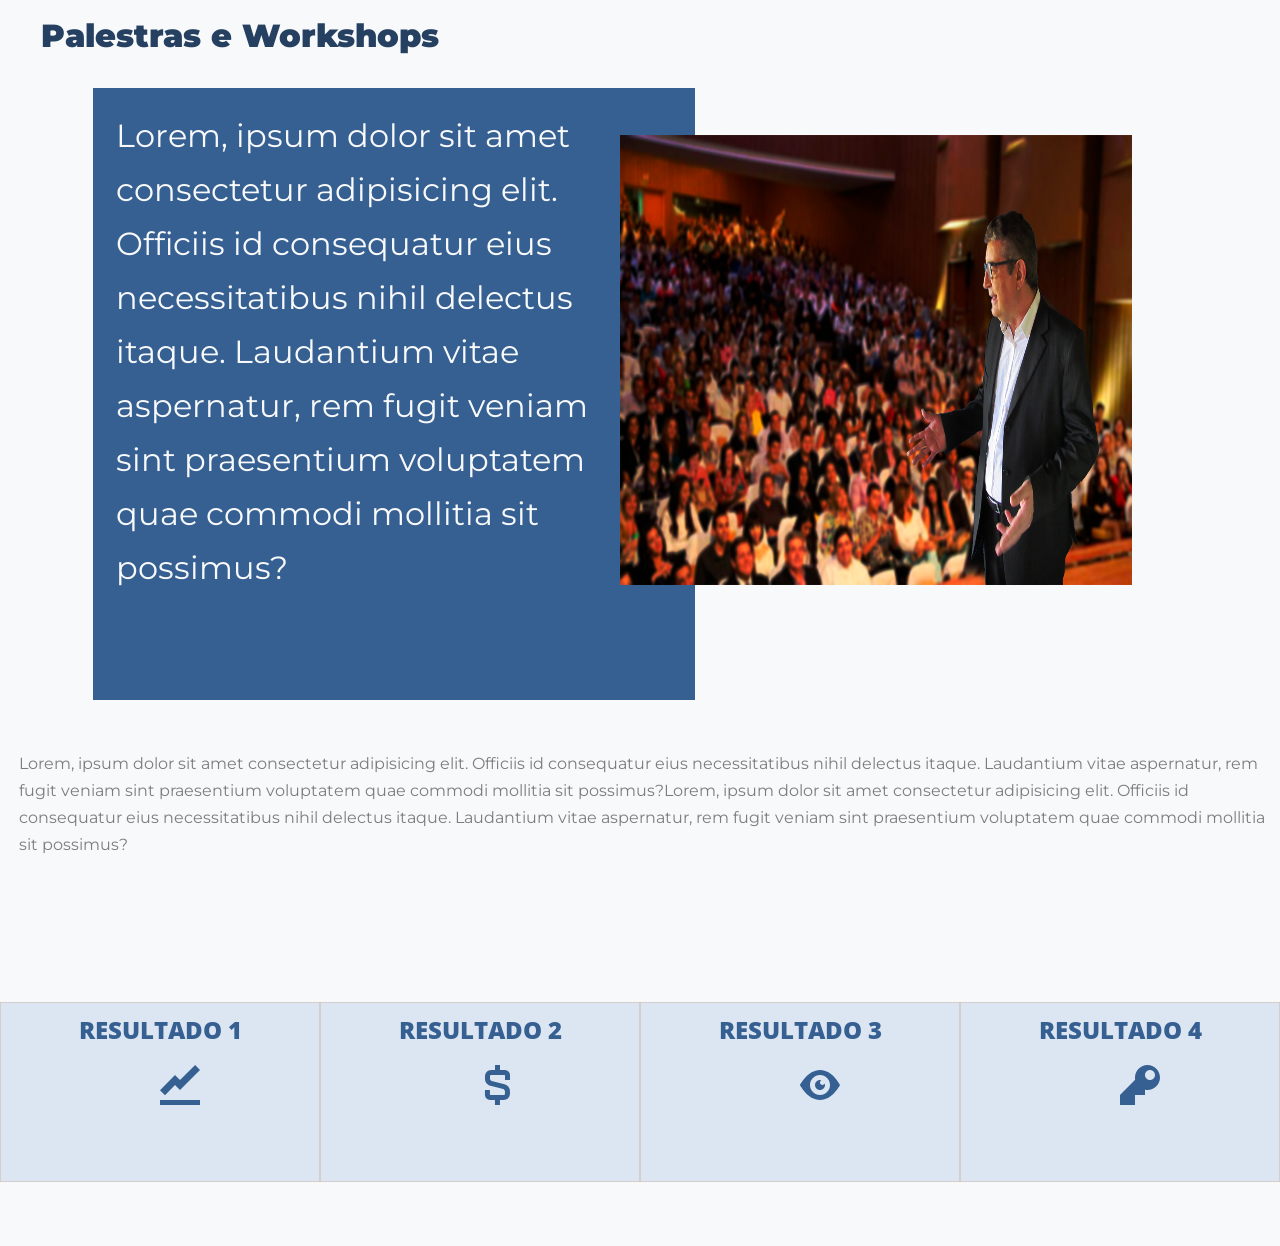
<file: palestras.html>
<!DOCTYPE html>
<html lang="en">

<head>
    <meta charset="UTF-8">
    <meta name="viewport" content="width=device-width, initial-scale=1.0">
    <title>Palestras e Workshops</title>
    <link href="https://fonts.googleapis.com/css?family=Montserrat|Open+Sans&display=swap" rel="stylesheet">
    <link rel="stylesheet" href="css/bootstrap-grid.css">
    <link rel="stylesheet" href="css/bootstrap-grid.css.map">
    <link rel="stylesheet" href="css/bootstrap-grid.min.css">
    <link rel="stylesheet" href="css/bootstrap-grid.min.css.map">
    <link rel="stylesheet" href="css/bootstrap-reboot.css">
    <link rel="stylesheet" href="css/bootstrap-reboot.css.map">
    <link rel="stylesheet" href="css/bootstrap-reboot.min.css">
    <link rel="stylesheet" href="css/bootstrap-reboot.min.css.map">
    <link rel="stylesheet" href="css/bootstrap.css">
    <link rel="stylesheet" href="css/bootstrap.css.map">
    <link rel="stylesheet" href="css/bootstrap.min.css">
    <link rel="stylesheet" href="css/bootstrap.min.css.map">
    <link rel="stylesheet" href="css/custom.css">

</head>

<section class="palestras">
    <div class="container-fluid">
        <h1 class="titulo">Palestras e Workshops</h1>
        <div class="row">
            <div class="texto-palestra">

                <p class="p-dif-altura">Lorem, ipsum dolor sit amet consectetur adipisicing elit. Officiis id
                    consequatur eius necessitatibus
                    nihil delectus itaque. Laudantium vitae aspernatur, rem fugit veniam sint praesentium voluptatem
                    quae
                    commodi mollitia sit possimus?</p>

            </div>
            <div class="imagem-palestra">
                <img src="img/luis_plateia5.png" alt="">
            </div>

        </div>

        <div class="row">
            <div class="col-md-12 mx-lg-1">

                <p>Lorem, ipsum dolor sit amet consectetur adipisicing elit. Officiis id
                    consequatur eius necessitatibus
                    nihil delectus itaque. Laudantium vitae aspernatur, rem fugit veniam sint praesentium voluptatem
                    quae
                    commodi mollitia sit possimus?Lorem, ipsum dolor sit amet consectetur adipisicing elit. Officiis id
                    consequatur eius necessitatibus
                    nihil delectus itaque. Laudantium vitae aspernatur, rem fugit veniam sint praesentium voluptatem
                    quae
                    commodi mollitia sit possimus?</p>
            </div>


        </div>
        <section class="resultados">
            <div class="row">
                <div class="col-md-3 resultado">
                    <h2>RESULTADO 1</h2>
                    <svg xmlns="http://www.w3.org/2000/svg" width="40" height="40" viewBox="0 0 8 8"
                        style="fill: rgb(55, 96, 146)">
                        <path d="M7.03 0l-3.03 3-1-1-3 3.03 1 1 2-2.03 1 1 4-4-.97-1zm-7.03 7v1h8v-1h-8z" />

                    </svg>



                </div>


                <div class="col-md-3 resultado">
                    <h2>RESULTADO 2</h2>
                    <svg xmlns="http://www.w3.org/2000/svg" width="40" height="40" viewBox="0 0 8 8"
                        style="fill: rgb(55, 96, 146)">
                        <path
                            d="M2 0v1h-.75c-.68 0-1.25.57-1.25 1.25v.5c0 .68.44 1.24 1.09 1.41l2.56.66c.14.04.34.29.34.44v.5c0 .14-.11.25-.25.25h-2.5c-.12 0-.21-.04-.25-.06v-.94h-1v1c0 .34.2.63.44.78.23.16.52.22.81.22h.75v1h1v-1h.75c.69 0 1.25-.56 1.25-1.25v-.5c0-.68-.44-1.24-1.09-1.41l-2.56-.66c-.14-.04-.34-.29-.34-.44v-.5c0-.14.11-.25.25-.25h2.5c.11 0 .21.04.25.06v.94h1v-1c0-.34-.2-.63-.44-.78-.23-.16-.52-.22-.81-.22h-.75v-1h-1z"
                            transform="translate(1)" />

                    </svg>

                </div>


                <div class="col-md-3 resultado">
                    <h2>RESULTADO 3</h2>
                    <svg xmlns="http://www.w3.org/2000/svg" width="40" height="40" viewBox="0 0 8 8"
                        style="fill: rgb(55, 96, 146)">
                        <path
                            d="M4.03 0c-2.53 0-4.03 3-4.03 3s1.5 3 4.03 3c2.47 0 3.97-3 3.97-3s-1.5-3-3.97-3zm-.03 1c1.11 0 2 .9 2 2 0 1.11-.89 2-2 2-1.1 0-2-.89-2-2 0-1.1.9-2 2-2zm0 1c-.55 0-1 .45-1 1s.45 1 1 1 1-.45 1-1c0-.1-.04-.19-.06-.28-.08.16-.24.28-.44.28-.28 0-.5-.22-.5-.5 0-.2.12-.36.28-.44-.09-.03-.18-.06-.28-.06z"
                            transform="translate(0 1)" />
                    </svg>
                </div>

                <div class="col-md-3 resultado rright">
                    <h2>RESULTADO 4</h2>
                    <svg xmlns="http://www.w3.org/2000/svg" width="40" height="40" viewBox="0 0 8 8"
                        style="fill: rgb(55, 96, 146)">
                        <path
                            d="M5.5 0c-1.38 0-2.5 1.12-2.5 2.5 0 .16 0 .32.03.47l-3.03 3.03v2h3v-2h2v-1l.03-.03c.15.03.31.03.47.03 1.38 0 2.5-1.12 2.5-2.5s-1.12-2.5-2.5-2.5zm.5 1c.55 0 1 .45 1 1s-.45 1-1 1-1-.45-1-1 .45-1 1-1z" />

                    </svg>

                </div>
        </section>
    </div>




</section>

<body>



</body>

</html>
</file>
<file: css/custom.css>
/* * {
    margin: 0;
    padding: 0;

} */

body {
    background-color: #F8F9FA;
    font-size: 16px;
    font-family: "Open Sans", sans-serif;


}



h1 {
    color: rgb(37, 64, 97);
    font-size: 2em;
    font: 700 .75rem 'Montserrat';
}

h3 {
    font-family: 'Montserrat', sans-serif;
}

p {
    font-family: 'Montserrat', sans-serif;
    color: rgba(0, 0, 0, .5);
    line-height: 3vh;
}

.p-dif-altura {
    line-height: 6vh;
    /* font-size: calc(16px + (24 - 16) * (100vw - 400px) / (1400 - 400)); */
}



h2 {
    color: rgb(55, 96, 146);
    font-weight: 1000;
    font-size: 1.5em;
    line-height: 6vh;

}

h4 {
    font-size: 1.3em;
}

svg {
    /* margin: 1vw 0 0 0; */
    float: left;
    margin: 0 -3vw 0 1vw;
}

.carousel-inner img {
    width: 100%;
    height: 100%;

}

.logo {
    width: 7%;
}

.titulo {
    font-size: 2em;
    font-weight: 900;
    margin: .5em 0.8em 1em;
}

.cursos {
    margin-top: 5vh;
    line-height: 2vh;
}

.curso {
    padding: 1rem;
    background-color: rgb(220, 230, 242);
    color: #fff;
    text-align: center;
    box-shadow: 0 4px 8px 0 rgba(0, 0, 0, 0.2), 0 6px 20px 0 rgba(0, 0, 0, 0.19);

}

.mais-informacoes {
    float: right;
    margin: -3vw 0 0 1px;
    padding: 0;
}

@media screen and (min-width: 601px) {

    /* tamanho fonte para desktop */
    .mais-informacoes {
        margin: -1vw 0 0 1px;

    }
}


.info3 {
    font-size: 1.5rem;
    color: rgb(55, 96, 146);
}

.informacoes-cursos {
    border-right: 1px solid #d1d2d4;
    text-align: center;
    margin-left: auto;


}



.modal-header {
    background-color: rgb(220, 230, 242);

}



@media(max-width:768px) {
    .informacoes-cursos {
        margin-left: 5%;
        margin-bottom: 5%;

    }
}

.sobre {
    height: 100vh;
    background-image: url('../img/fotos_luis/IMG_1585_2.png');
    background-size: 144vh;
    background-repeat: no-repeat;
    background-attachment: fixed;

}

.sobre img {
    width: 40vh;
}

.parte-branca {
    background: #e9ecef;
    margin: 2vw 0vw 0vw 0vw;
    padding: 4vw 1vw 2vw 2vw;
    float: right;
    width: 38vw;
    height: 88vh;
}

.imagem-palestra img {
    width: 40vw;
    height: 50vh;
    z-index: 0.95;
    margin: 48px 1px 1px 1px;
}

.texto-palestra {
    background: rgb(55, 96, 146);
    font-size: 2em;
    margin: 1px -76px 50px 93px;
    padding: 21px 98px 30px 23px;
    height: 68vh;
    width: 47vw;

}

.texto-palestra p {
    color: #F8F9FA;

}

.resultados {
    margin-top: 10vw;
    margin-bottom: 5vw;
    padding: 0;
    /* color: #fff; */
    text-align: center;
    /* box-shadow: 0 4px 8px 0 rgba(0, 0, 0, 0.2), 0 6px 20px 0 rgba(0, 0, 0, 0.19); */
    height: 100%;
    width: 100%;
    /* border: rgba(0, 0, 0, 0.19); */


}

.resultado {
    background-color: rgb(220, 230, 242);
    border: 1px solid #d4cecb;
    width: 100%;
    height: 20vh;

    /* padding: 0; */


}

.resultado svg {
    margin-left: 50%;
    margin-right: 50%;
}


/* CSS Formulario contato */

.p-contato {
    margin-left: 1.8em;
}

.contato img {
    height: auto;
    width: 100%;
    /* margin: 1em; */
    padding: 0em 0em 0em 2em;
}

.contato {
    margin-top: 4%;
}

input[type=submit] {
    background: #fff;
    height: 2.75rem;
    margin: 1em auto auto;
}

@media (min-width: 768px) {
    input[type=submit] {
        background: #fff;
        bottom: 2.75rem;
        left: 2.55rem;
        height: 2.75rem;
        padding: 0 2rem;
        /* position: absolute; */
    }
}

input[type=email],
input[type=text] {
    height: 1.8rem;
    margin: 0 0 0.7rem;
    width: 100%;
}

figure {
    overflow: hidden;
    position: relative;
    width: 100%;
}

@media (min-width: 768px) {
    figure {
        float: left;
        height: 100%;
        position: relative;
        width: 50%;
    }
}

form {
    overflow: hidden;
    padding: 10%;
    position: relative;
    width: 80%;
}

@media (min-width: 768px) {
    form {
        /* float: left; */
        height: 78%;
        padding: 2.3%;
        width: 48%;
        margin-top: 2.5em;
    }
}


main {
    margin: 30px auto auto;
    overflow: hidden;
    position: relative;
    width: 90%;
    background: rgb(220, 230, 242);
    border-radius: 0.25rem;
    box-shadow: 0 6px 22px rgba(0, 0, 0, 0.1);


}

@media (min-width: 768px) {
    main {
        height: 40rem;
        margin: auto;
        width: 70rem;
    }
}



input[type=email],
input[type=text] {
    background: none;
    border: none;
    border-bottom: 2px solid rgb(55, 96, 146);
    box-sizing: border-box;
    outline: none;
}

input[type=email]:required,
input[type=text]:required {
    box-shadow: none;
    outline: none;
}

input[type=submit] {
    background: rgb(37, 64, 97);
    border: none;
    color: #fff;
    padding: 0 2rem;
}

input[type=submit]:hover,
input[type=submit]:focus {
    background: rgb(134, 173, 220);
    cursor: pointer;
    outline: none;
}



label {
    display: inline-block;
    transform: translate(0, .5rem);
    transition: 0.15s;
}





.text-small-uppercase {
    color: rgb(55, 96, 146);
    letter-spacing: .08rem;
    text-transform: uppercase;
}

textarea {
    width: 100%;
    height: 6em;
    padding: 5px;
    margin-bottom: 10px;
    text-align: center;
    outline: none;

    background: none;
    border: none;
    border-bottom: 2px solid rgb(55, 96, 146);
    box-sizing: border-box;
    outline: none;
    resize: none;

}

/* CSS Inscreva-se */

/* .wrapper {
    width: 611px;
    height: 400px;
    margin: 80px auto 0;
}

.wrapper .container {
    float: right;
    width: 600px;
    height: 400px;
    background-color: #fff;
    -moz-border-radius: 10px;
    -webkit-border-radius: 10px;
    border-radius: 10px;
}

.wrapper .container .part {
    float: left;
    height: 100%;
}

.wrapper .container .part.card-details {
    padding: 48px 40px 0;
    width: 60%;
}

.wrapper .container .part.card-details h1 {
    background-color: #00b0ff;
    color: white;
    font-family: 'Montserrat', sans-serif;
    font-size: 12px;
    text-transform: uppercase;
    padding: 14px 0 10px 49px;
    letter-spacing: 1px;
    margin-left: -52px;
    width: 330px;
}

.wrapper .container .part.bg {
    width: 40%;
    background-image: url("http://s13.postimg.org/d8emjhccn/image.jpg");
    background-size: 121%;
    background-repeat: no-repeat;
    overflow: hidden;
    -moz-border-radius-topright: 10px;
    -webkit-border-top-right-radius: 10px;
    border-top-right-radius: 10px;
    -moz-border-radius-bottomright: 10px;
    -webkit-border-bottom-right-radius: 10px;
    border-bottom-right-radius: 10px;
}

.wrapper .container form {
    font-family: 'Work Sans', sans-serif;
}

.wrapper .container form .group {
    display: block;
    width: 100%;
    float: left;
    position: relative;
    margin-bottom: 25px;
}

.wrapper .container form .group label {
    font-size: 12px;
    float: left;
    width: 100%;
    display: block;
    margin-bottom: 5px;
}

.wrapper .container form .group input {
    float: left;
    width: 100%;
    height: 30px;
    font-size: 18px;
    font-family: 'Work Sans', sans-serif;
    border: 0;
    color: #263238;
    border-bottom: 1px solid #d9d9d9;
}

.wrapper .container form .group input::-webkit-input-placeholder {
    font-family: 'Work Sans', sans-serif;
    font-size: 14px;
    line-height: 20px;
    vertical-align: middle;
    color: #d9d9d9;
    text-align: left;
}

.wrapper .container form .group input:-moz-placeholder {
    font-family: 'Work Sans', sans-serif;
    font-size: 14px;
    line-height: 20px;
    vertical-align: middle;
    color: #d9d9d9;
    text-align: left;
}

.wrapper .container form .group input::-moz-placeholder {
    font-family: 'Work Sans', sans-serif;
    font-size: 14px;
    line-height: 20px;
    vertical-align: middle;
    color: #d9d9d9;
    text-align: left;
}

.wrapper .container form .group input:-ms-input-placeholder {
    font-family: 'Work Sans', sans-serif;
    font-size: 14px;
    line-height: 20px;
    vertical-align: middle;
    color: #d9d9d9;
    text-align: left;
}

.wrapper .container form .group input:focus {
    outline: none;
    border-bottom-color: #00b0ff;
}

.wrapper .container form .group input:focus::-webkit-input-placeholder {
    color: transparent;
}

.wrapper .container form .group input:focus:-moz-placeholder {
    color: transparent;
}

.wrapper .container form .group input:focus::-moz-placeholder {
    color: transparent;
}

.wrapper .container form .group input:focus:-ms-input-placeholder {
    color: transparent;
}

.wrapper .container form .card-number {
    border-bottom: 1px solid #d9d9d9;
}

.wrapper .container form .card-number:first-of-type {
    margin-top: 32px;
}

.wrapper .container form .card-number input {
    width: 43px;
    border-bottom: 0;
}

.wrapper .container form .card-number.focused {
    border-bottom-color: #00b0ff;
}

.wrapper .container form .card-expiry {
    border-bottom: 0;
}

.wrapper .container form .card-expiry .input-item {
    float: left;
}

.wrapper .container form .card-expiry .input-item.expiry {
    width: 200px;
}

.wrapper .container form .card-expiry .input-item.expiry input:last-of-type {
    margin-left: 30px;
}

.wrapper .container form .card-expiry .input-item.csv {
    width: 80px;
    position: relative;
}

.wrapper .container form .card-expiry .input-item.csv a {
    display: block;
    position: absolute;
    top: 0;
    right: 0;
    font-size: 12px;
    text-decoration: none;
    color: #00b0ff;
}

.wrapper .container form .card-expiry .input-item.csv a:hover {
    color: #263238;
}

.wrapper .container form .card-expiry .input-item label {
    width: 100%;
}

.wrapper .container form .card-expiry .input-item input {
    border-bottom: 1px solid #d9d9d9;
    padding-bottom: 8px;
}

.wrapper .container form .card-expiry .input-item input.month {
    width: 60px;
}

.wrapper .container form .card-expiry .input-item input.year {
    width: 79px;
}

.wrapper .container form .card-expiry .input-item input.csv {
    width: 79px;
}

.wrapper .container form .card-expiry .input-item input:focus {
    border-bottom: 1px solid #00b0ff;
}

.wrapper .container form .submit-group {
    width: 100%;
    float: left;
    position: relative;
}

.wrapper .container form .submit {
    text-transform: uppercase;
    position: relative;
    border: none;
    background-color: transparent;
    font-size: 12px;
    line-height: 21px;
    letter-spacing: 1.4px;
    text-align: left;
    color: #263238;
    margin-left: 24px;
    cursor: pointer;
}

.wrapper .container form .submit:hover {
    text-decoration: underline;
}

.wrapper .container form .submit:focus {
    outline: none;
}

.wrapper .container form .arrow {
    position: absolute;
    top: -2px;
    left: -1px;
}

.wrapper .container form .arrow:before {
    content: '';
    width: 15px;
    height: 15px;
    background-image: url("http://s21.postimg.org/lgxvam5df/arrow.png");
    position: absolute;
    top: 4px;
    left: 0;
    -moz-transition: all 0.3s;
    -o-transition: all 0.3s;
    -webkit-transition: all 0.3s;
    transition: all 0.3s;
}

.wrapper .container form .arrow.rotate:before {
    -moz-transform: rotate(360deg);
    -ms-transform: rotate(360deg);
    -webkit-transform: rotate(360deg);
    transform: rotate(360deg);
}

.credits {
    display: block;
    font-family: 'Work Sans', sans-serif;
    position: absolute;
    right: 0;
    bottom: 0;
    color: #263238;
    font-size: 12px;
    margin: 0 10px 10px 0;
}

.credits a {
    filter: progid:DXImageTransform.Microsoft.Alpha(Opacity=80);
    opacity: 0.8;
    color: inherit;
    font-weight: 700;
    text-decoration: none;
} */
</file>
